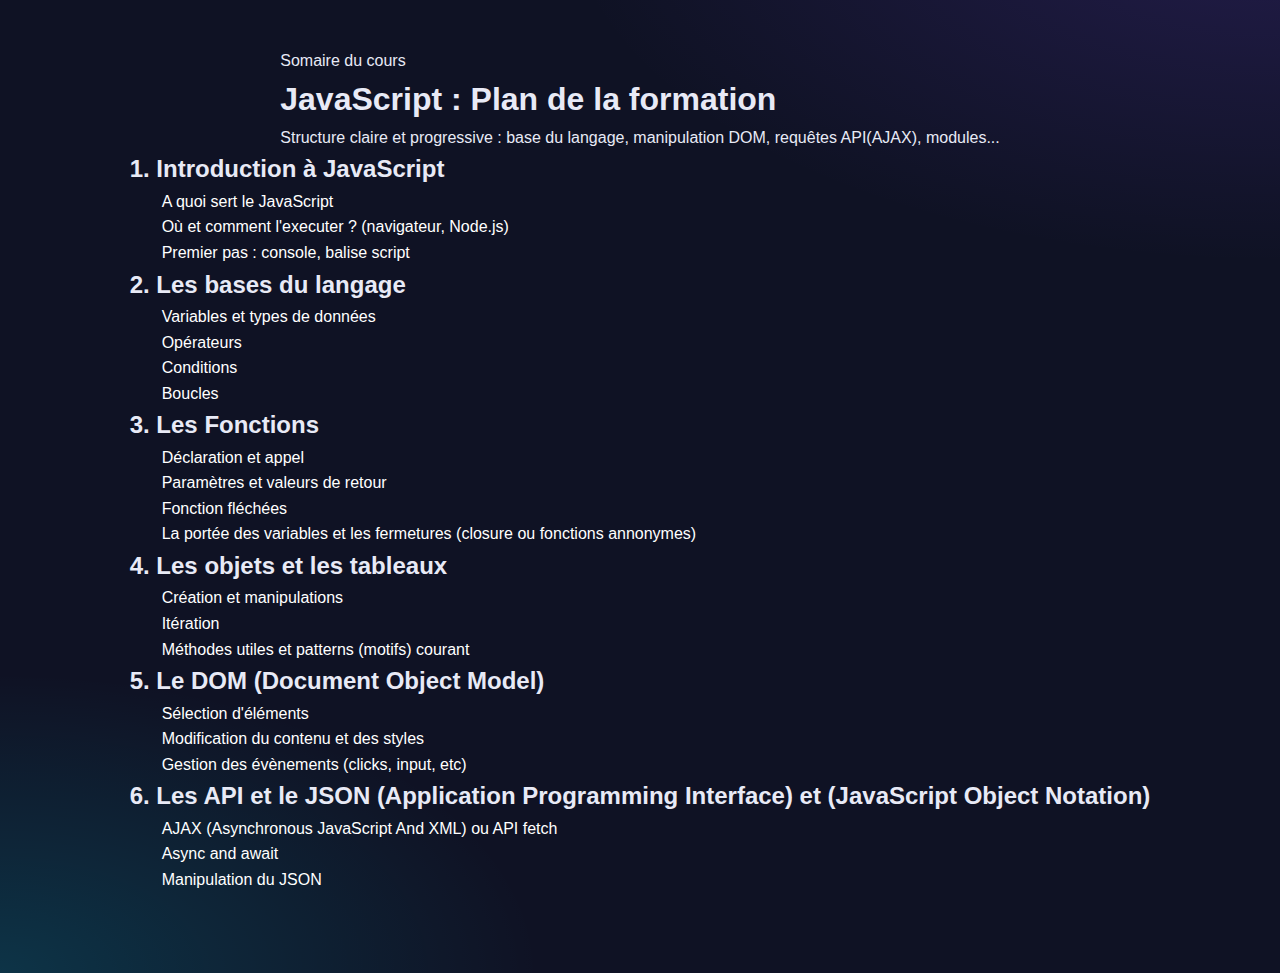
<file: index.html>
<!DOCTYPE html>
<html lang="en">
<head>
    <meta charset="UTF-8">
    <meta name="viewport" content="width=device-width, initial-scale=1.0">
    <link rel="stylesheet" href="css/style.css">
    <title>Cours sur le JS</title>
</head>
<body>
    <main class="container">
        <div class="hero">
            <div class="eyebrow">Somaire du cours</div>
            <h1>JavaScript : Plan de la formation</h1>
            <p class="subtitile">Structure claire et progressive : base du langage, manipulation DOM, 
                requêtes API(AJAX), modules...</p>
        </div>

        <section class="toc" aria-label="Table des matières JavaScript">

            <h2 class="title">1. Introduction à JavaScript</h2>
            <ul>
                <li><a href="about.html">A quoi sert le JavaScript</a></li>
                <li><a href="about.html">Où et comment l'executer ? (navigateur, Node.js)</a></li>
                <li><a href="about.html">Premier pas : console, balise script</a></li>
            </ul>

            <h2 class="title">2. Les bases du langage</h2>  
            <ul>
                <li><a href="#">Variables et types de données</a></li>
                <li><a href="#">Opérateurs</a></li>
                <li><a href="#">Conditions</a></li>
                <li><a href="#">Boucles</a></li>
            </ul>

            <h2 class="title">3. Les Fonctions</h2>  
            <ul>
                <li><a href="#">Déclaration et appel</a></li>
                <li><a href="#">Paramètres et valeurs de retour</a></li>
                <li><a href="#">Fonction fléchées</a></li>
                <li><a href="#">La portée des variables et les fermetures (closure ou fonctions annonymes)</a></li>
            </ul>

            <h2 class="title">4. Les objets et les tableaux</h2>
            <ul>
                <li><a href="#">Création et manipulations</a></li>
                <li><a href="#">Itération</a></li>
                <li><a href="#">Méthodes utiles et patterns (motifs) courant</a></li>
            </ul>

            <h2 class="title">5. Le DOM (Document Object Model)</h2>
            <ul>
                <li><a href="#">Sélection d'éléments</a></li>
                <li><a href="#">Modification du contenu et des styles</a></li>
                <li><a href="#">Gestion des évènements (clicks, input, etc)</a></li>
            </ul>

            <h2 class="title">6. Les API et le JSON (Application Programming Interface) et (JavaScript Object Notation)</h2>
            <ul>
                <li><a href="#">AJAX (Asynchronous JavaScript And XML) ou API fetch</a></li>
                <li><a href="#">Async and await</a></li>
                <li><a href="#">Manipulation du JSON</a></li>
            </ul>

        </section>
    </main>
    
</body>
</html>
</file>
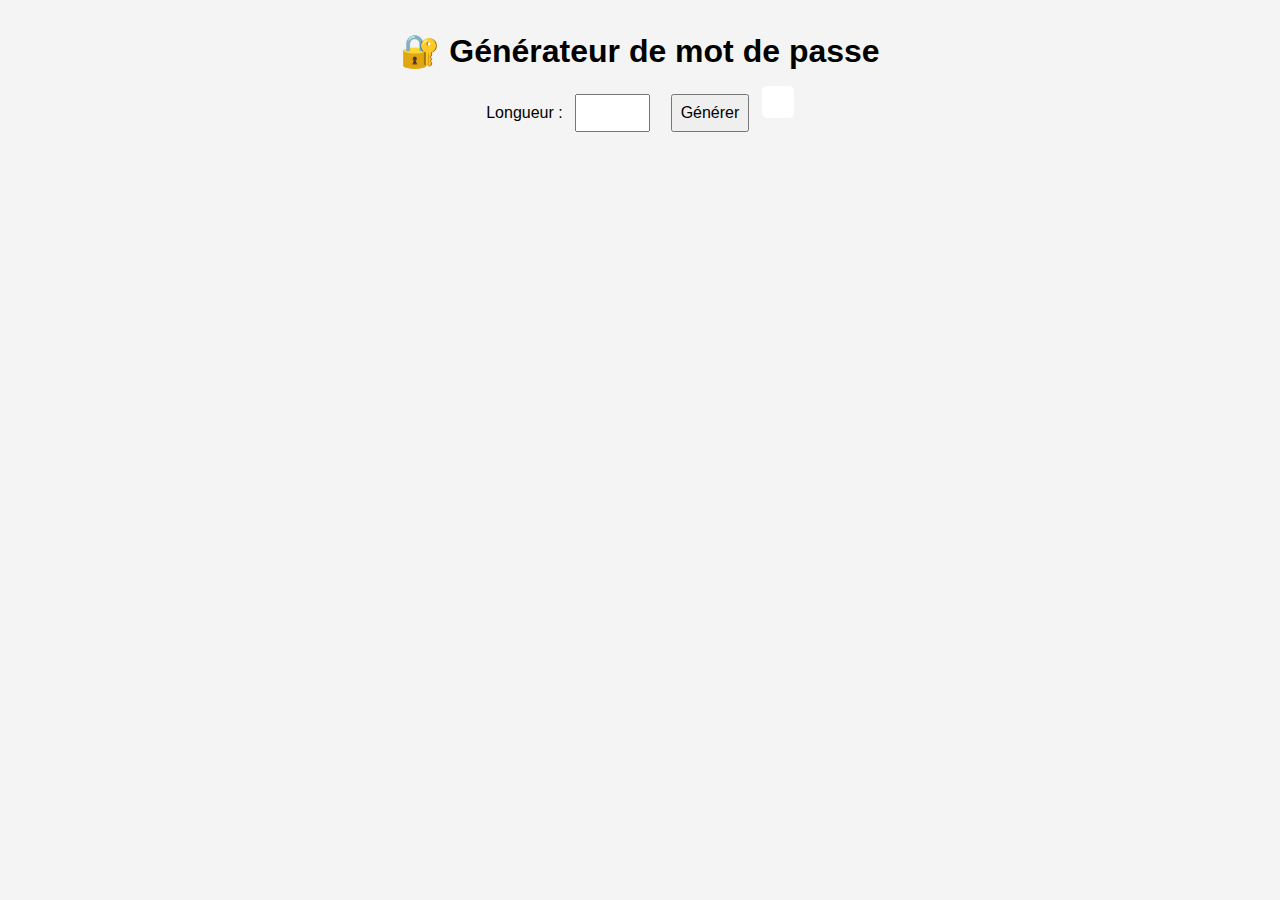
<file: exercices/Correction mot de passe/index.html>
<!doctype html>
<html lang="en">
<head>
    <meta charset="UTF-8">
    <meta name="viewport"
          content="width=device-width, user-scalable=no, initial-scale=1.0, maximum-scale=1.0, minimum-scale=1.0">
    <meta http-equiv="X-UA-Compatible" content="ie=edge">
    <link rel="stylesheet" href="style.css">
    <script defer src="main.js"></script>
    <title>Générateur de mot de passe</title>
</head>
<body>
    <h1>🔐 Générateur de mot de passe</h1>

    <label for="length">Longueur :</label>
    <input type="number" id="length" name="length" min="6" max="20" >
    <button id="btn">Générer</button>

<div id="password"></div>
</body>
</html>
</file>
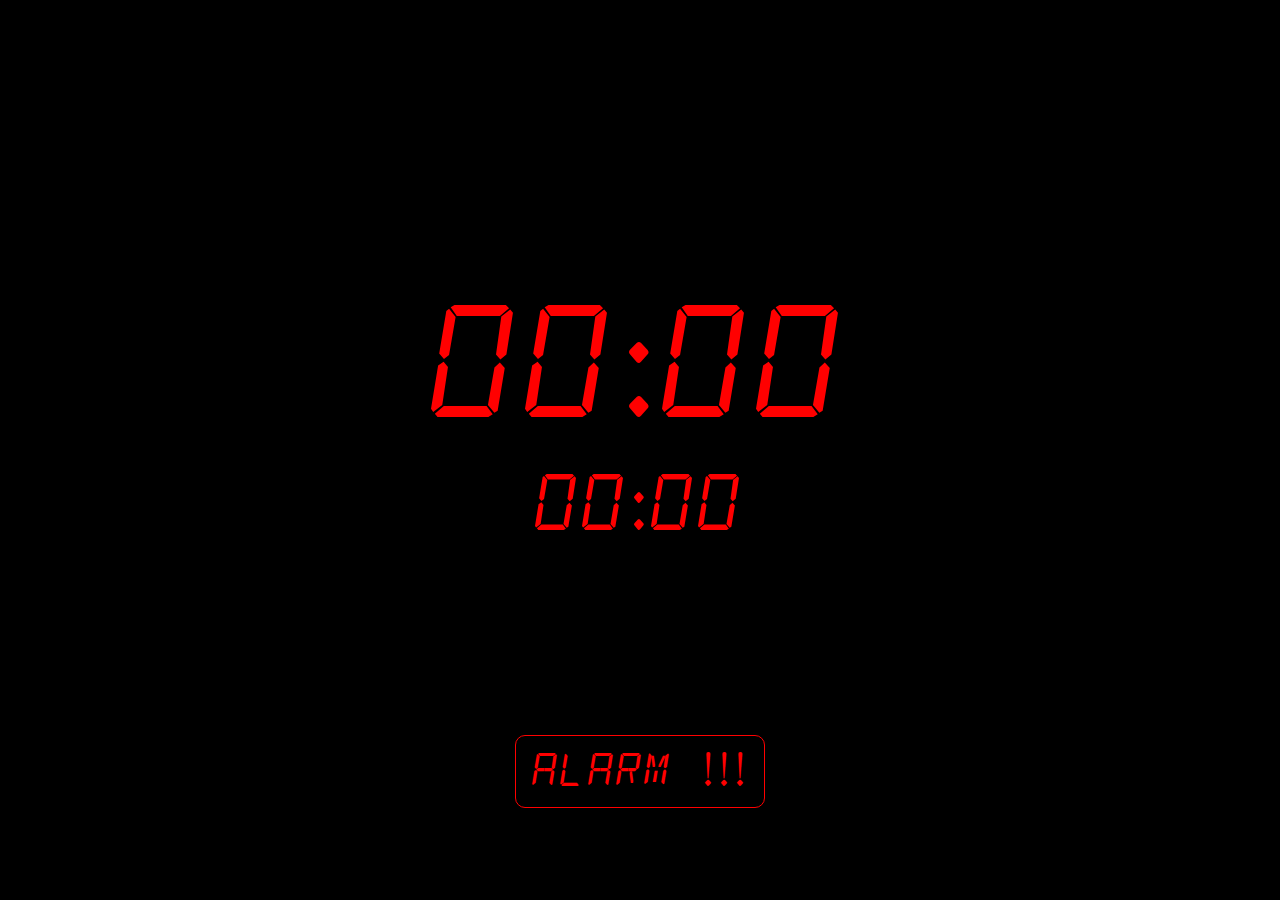
<file: exercices/Correction réveil/index.html>
<!doctype html>
<html lang="en">
<head>
    <meta charset="UTF-8">
    <meta name="viewport"
          content="width=device-width, user-scalable=no, initial-scale=1.0, maximum-scale=1.0, minimum-scale=1.0">
    <meta http-equiv="X-UA-Compatible" content="ie=edge">
    <link rel="stylesheet" href="style.css">
    <script defer src="main.js"></script>
    <title>LE REVEIL</title>
</head>
<body>

    <div class="message-wrapper">
        <h2 id="message" >DRINNNNNNNNNNNNNGGGG !!</h2>
    </div>


    <div class="time-wrapper">
        <p class="timer"><span id="hour">00</span>:<span id="minute">00</span><span id="star" class="hide">*</span></p>

        <p class="paralarm"><span id="hour-alarm">00</span>:<span id="minute-alarm">00</span></p>
    </div>


    <div>
        <button id="btn-alarm">ALARM !!!</button>
    </div>

</body>
</html>
</file>
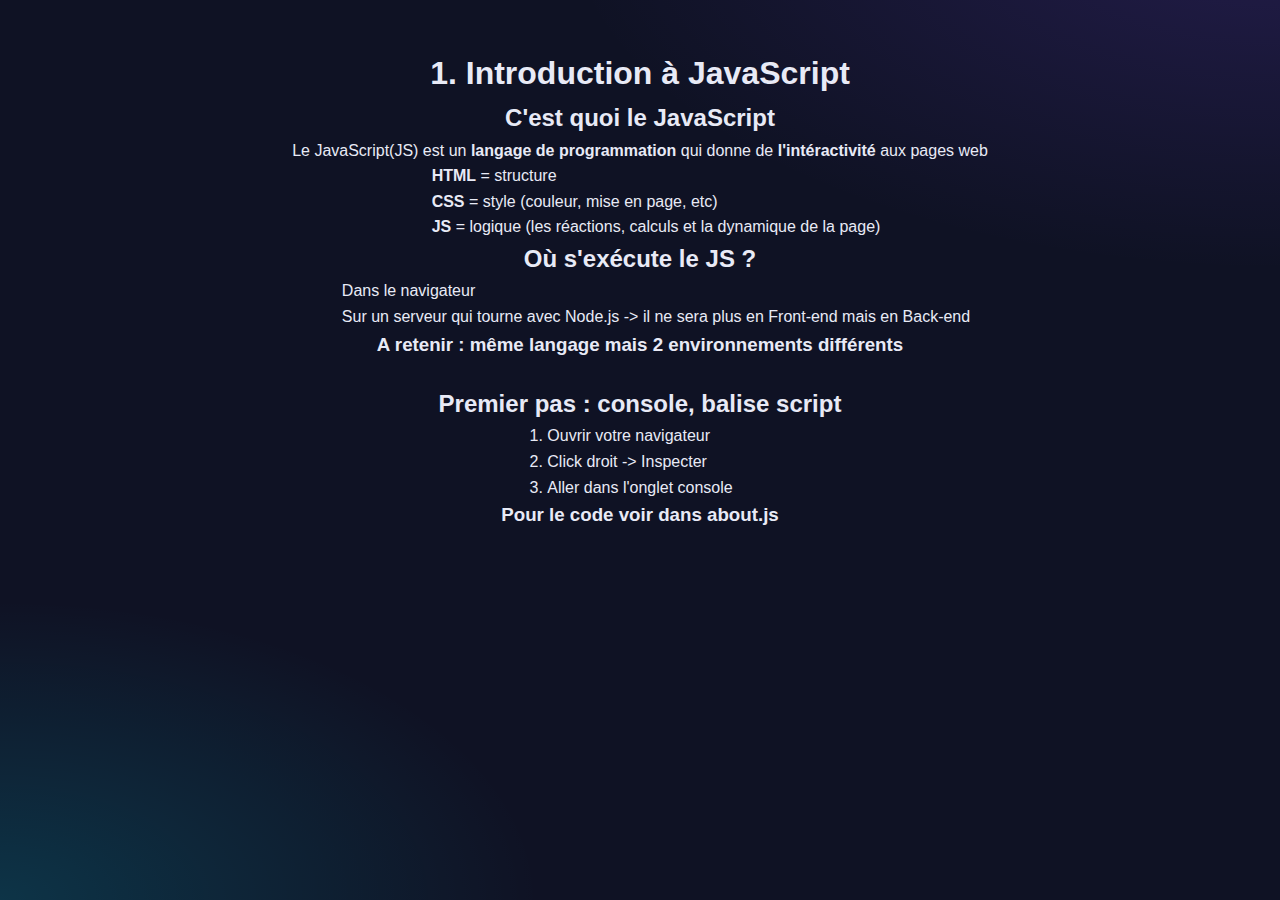
<file: about.html>
<!DOCTYPE html>
<html lang="en">

<head>
    <meta charset="UTF-8">
    <meta name="viewport" content="width=device-width, initial-scale=1.0">
    <link rel="stylesheet" href="css/style.css">
    <!-- En général on met la balise script avec le css, en mettant la propriété "defer" qui laisse le HTML charger en 1er -->
    <script defer src="js/about.js"></script>
    <title>1. Introduction à JavaScript</title>
</head>

<body>

    <main>
        <h1>1. Introduction à JavaScript</h1>
        <h2>C'est quoi le JavaScript</h2>
        <p>Le JavaScript(JS) est un <b>langage de programmation</b> qui donne de <b>l'intéractivité</b> aux pages web
        </p>
        <ul>
            <li><b>HTML</b> = structure</li>
            <li><b>CSS</b> = style (couleur, mise en page, etc)</li>
            <li><b>JS</b> = logique (les réactions, calculs et la dynamique de la page)</li>
        </ul>

        <h2>Où s'exécute le JS ?</h2>
        <ul>
            <li>Dans le navigateur</li>
            <li>Sur un serveur qui tourne avec Node.js -> il ne sera plus en Front-end mais en Back-end</li>
        </ul>

        <h3>A retenir : même langage mais 2 environnements différents</h3>
        <br>

        <h2>Premier pas : console, balise script</h2>
        <ol>
            <li>Ouvrir votre navigateur</li>
            <li>Click droit -> Inspecter</li>
            <li>Aller dans l'onglet console</li>
        </ol>

        <h3>Pour le code voir dans about.js</h3>


    </main>
</body>

</html>
</file>
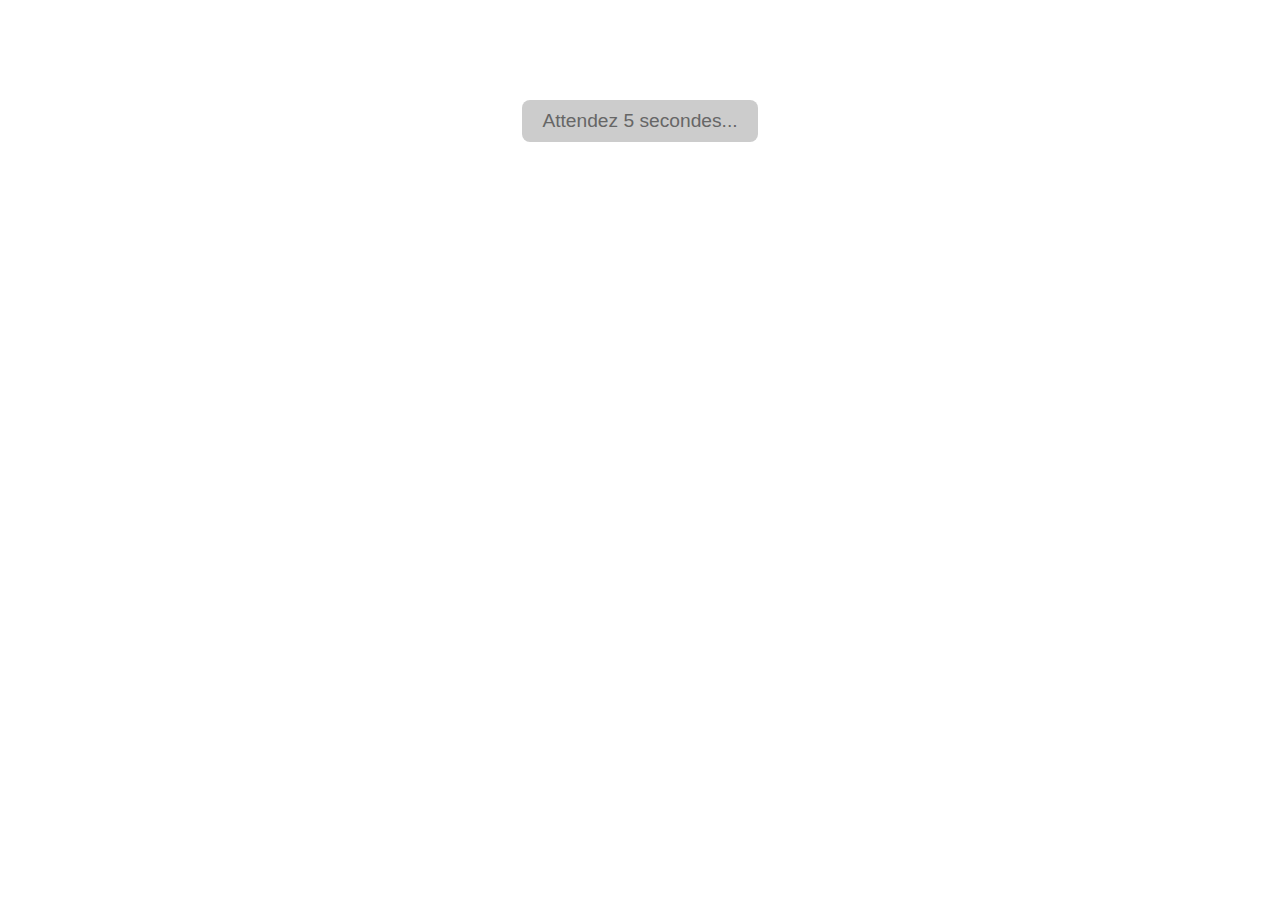
<file: exercices/bouton.html>
<!DOCTYPE html>
<html lang="en">

<head>
    <meta charset="UTF-8">
    <meta name="viewport" content="width=device-width, initial-scale=1.0">
    <link rel="stylesheet" href="bouton.css">
    <script defer src="bouton.js"></script>
    <title>bouton</title>
</head>

<body>
    <main>
        <button id="bouton" disabled>Attendez 5 secondes...</button>

    </main>
</body>

</html>
</file>
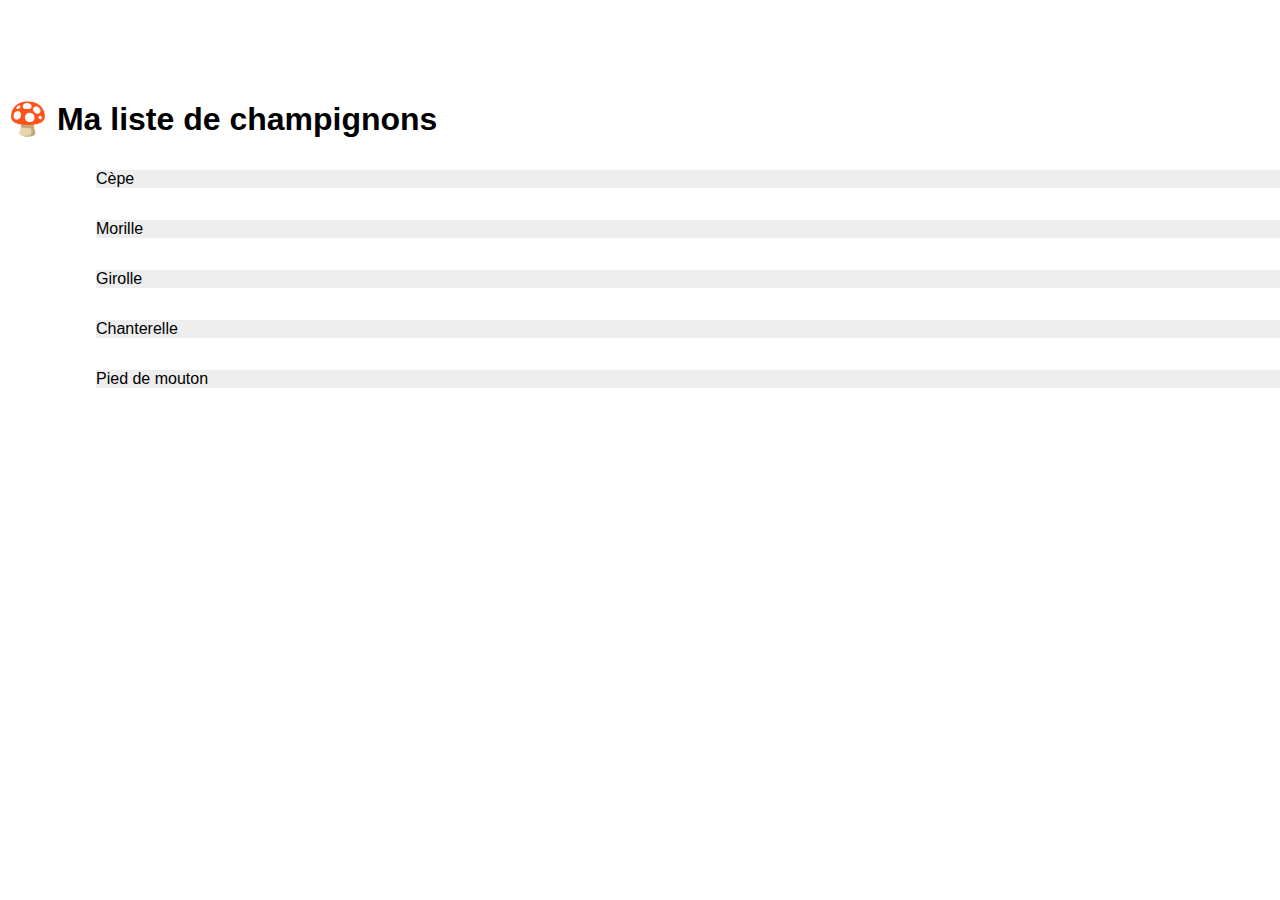
<file: exercices/champignon.html>
<!DOCTYPE html>
<html lang="en">

<head>
    <meta charset="UTF-8">
    <meta name="viewport" content="width=device-width, initial-scale=1.0">
    <link rel="stylesheet" href="champignon.css">
    <script defer src="champignon.js"></script>
    <title>Liste de champignons</title>
</head>

<body>
    <main>
        <h1>🍄 Ma liste de champignons</h1>
        <ul id="list">

        </ul>

    </main>
</body>

</html>
</file>
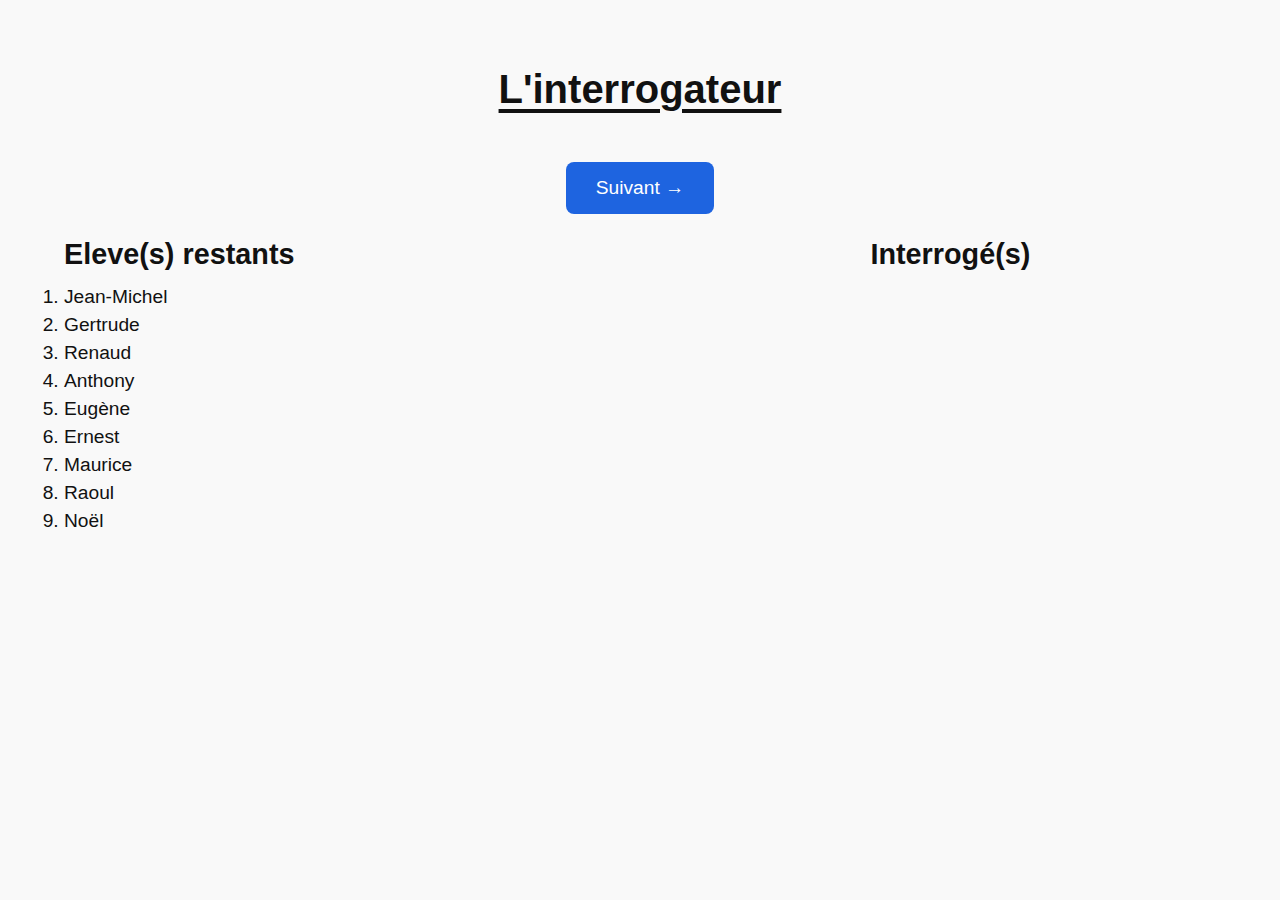
<file: exercices/interrogateur.html>
<!DOCTYPE html>
<html lang="en">

<head>
    <meta charset="UTF-8">
    <meta name="viewport" content="width=device-width, initial-scale=1.0">
    <link rel="stylesheet" href="interrogateur.css">
    <script defer src="interrogateur.js"></script>
    <title>bouton</title>
</head>

<body>
    <main>
        <h1>L'interrogateur</h1>

        <div class="button-container">
            <button id="btn">Suivant →</button>
        </div>

        <div class="container">
            <div class="eleves">
                <h2>Eleve(s) restants</h2>
                <ol id="reste">
                    <li>Jean-Michel</li>
                    <li>Gertrude</li>
                    <li>Renaud</li>
                    <li>Anthony</li>
                    <li>Eugène</li>
                    <li>Ernest</li>
                    <li>Maurice</li>
                    <li>Raoul</li>
                    <li>Noël</li>
                </ol>
            </div>


            <div class="interroge">
                <h2>Interrogé(s)</h2>
                <ul id="passe">

                </ul>
            </div>
        </div>




    </main>
</body>

</html>
</file>
<file: css/style.css>
* {
    margin: 0;
    padding: 0;
    box-sizing: border-box;
}

body {
    font-family: Arial, sans-serif;
    color: #E8EAF6;
    background: 
    radial-gradient(1200px 600px at 100% -10%, rgba(127, 77, 255, 0.18), transparent 60%),
    radial-gradient(900px 500px at 0% 100%, rgba(0, 229, 255, 0.16), transparent 60%),
    #0f1224;
    min-height: 100vh;
    line-height: 1.6;
    padding: 48px 20px 80px;
    display: flex;
    justify-content: center;

}

ul {
    list-style: none;
    margin-left: 2rem;
}

ul li a {
    text-decoration: none;
    color: white;
}

ul li a:hover {
    color: wheat;
}

button {
    border: none;
    background-color: royalblue;
    color: wheat;
    padding: 1rem;
    border-radius: 10px;
    margin: 1rem 0;
}

button:hover {
    background-color: rgba(116, 142, 228);
}


.cyan {
    color: cyan;
}


main {
    display: flex;
    flex-direction: column;
    align-items: center;
}

img {
    width: 50%;
}

#huge-list li::first-letter {
    text-transform: uppercase;
}

#aled {
    display: flex;
    flex-direction: column;
    width: 50%;
    align-items: center;
}

#aled img {
    max-width: 100%;
}
</file>
<file: exercices/Correction mot de passe/style.css>
*{
    margin: 0;
    padding: 0;
    box-sizing: border-box;
}

body {
    font-family: "Segoe UI", sans-serif;
    text-align: center;
    padding: 2rem;
    background-color: #f4f4f4;
}

input, button {
    padding: 0.5rem;
    font-size: 1rem;
    margin: 0.5rem;
}

#password {
    margin-top: 1rem;
    font-weight: bold;
    font-size: 1.2rem;
    background-color: #fff;
    padding: 1rem;
    border-radius: 5px;
    display: inline-block;
}
</file>
<file: exercices/Correction réveil/style.css>
@font-face {
    font-family: "Alarm";
    src: url("alarmclock.ttf");
}

*{
    margin: 0;
    padding: 0;
    box-sizing: border-box;
}

body{
    font-family: "Alarm", sans-serif;
    height: 100vh;
    background-color: black;
    color: red;
    /*Empêche le surlignage du texte avec la souris.*/
    user-select: none;
    /*FLEX*/
    display: flex;
    flex-direction: column;
    align-items: center;
    justify-content: space-around;
}

button {
    background-color: black;
    color: red;
    border: red solid 1px;
    padding: 0.5rem 1rem;
    font-family: "Alarm", sans-serif;
    font-size: 3rem;
    border-radius: 10px;
}

button:hover {
    background-color: red;
    color: black;
    cursor: pointer;
}

#message {
    font-size: 3rem;
    opacity: 0;
    position: absolute;
    transform: translate(-50%, 0);
    text-wrap: nowrap;
}

.dring {
    animation-name: dring;
    animation-duration: 2s;
    animation-iteration-count: infinite;
}

@keyframes dring {
    from {
        font-size: 1rem;
        opacity: 0;
    }
    to {
        font-size: 3rem;
        opacity: 1;
    }
}

.timer {
    font-size: 10rem;
    position: relative;
}

#star{
    position: absolute;
}

.paralarm {
    font-size: 5rem;
}

.paralarm span:hover{
    color: lime;
    cursor: pointer;
}

.time-wrapper {
    display: flex;
    flex-direction: column;
    align-items: center;
    justify-content: center;
}

.message-wrapper {
    position: relative;
}

.hide {
    opacity: 0;
}
</file>
<file: exercices/bouton.css>
body {
    font-family: Arial, sans-serif;
    text-align: center;
    margin-top: 100px;
}

button {
    font-size: 1.2em;
    padding: 10px 20px;
    border: none;
    border-radius: 8px;
    cursor: pointer;
    transition: background-color 0.3s;
}

button:disabled {
    background-color: #ccc;
    color: #666;
    cursor: not-allowed;
    /* souris barrée */
}

button:not(:disabled) {
    background-color: #4CAF50;
    color: white;
}

button:not(:disabled):hover {
    background-color: #45a049;
}
</file>
<file: exercices/champignon.css>
body {
    font-family: Arial, sans-serif;
    text-align: start;
    margin-top: 100px;
}

main {
    margin-bottom: 2rem;
}

ul {
    list-style: none;
    margin: 1rem
}

ul li {
    user-select: none;
    background: #eee;
    text-align: start;
    justify-content: center;
    margin: 2rem;
    width: 100%;
    height: 100%; 
    transition: background-color 0.3s;
    cursor: pointer;
}

ul li:hover {
    background-color: #c8e6c9;
}
</file>
<file: exercices/interrogateur.css>
body {
    font-family: 'Segoe UI', Tahoma, Geneva, Verdana, sans-serif;
    background-color: #f9f9f9;
    color: #111;
    margin: 0;
    padding: 0;
}


main {
    width: 90%;
    max-width: 1200px;
    margin: 40px auto;
    display: flex;
    flex-direction: column;
    align-items: center;
}


h1 {
    font-size: 2.5em;
    text-align: center;
    text-decoration: underline;
    text-underline-offset: 6px;
    margin-bottom: 50px;
}


.container {
    display: flex;
    justify-content: space-between;
    align-items: flex-start;
    width: 100%;
    gap: 20px;
}


.eleves {
    width: 30%;
}

.eleves h2 {
    font-size: 1.8em;
    margin-bottom: 15px;
}

.eleves ol {
    padding-left: 0;
    margin: 0;
}

.eleves li {
    font-size: 1.2em;
    margin: 6px 0;
}


.button-container {
    display: flex;
    justify-content: center;
    align-items: center;
    width: 30%;
}

button {
    background-color: #1e64e0;
    color: white;
    border: none;
    padding: 15px 30px;
    border-radius: 8px;
    font-size: 1.2em;
    cursor: pointer;
    transition: background-color 0.3s ease, transform 0.2s ease;
}

button:hover {
    background-color: #1555c0;
    transform: scale(1.05);
}

button:active {
    transform: scale(0.97);
}


.interroge {
    width: 30%;
}

.interroge h2 {
    font-size: 1.8em;
    margin-bottom: 15px;
}

.interroge ul {
    list-style: none;
    padding-left: 0;
    margin: 0;
}

.interroge li {
    font-size: 1.2em;
    margin: 6px 0;
}
</file>
